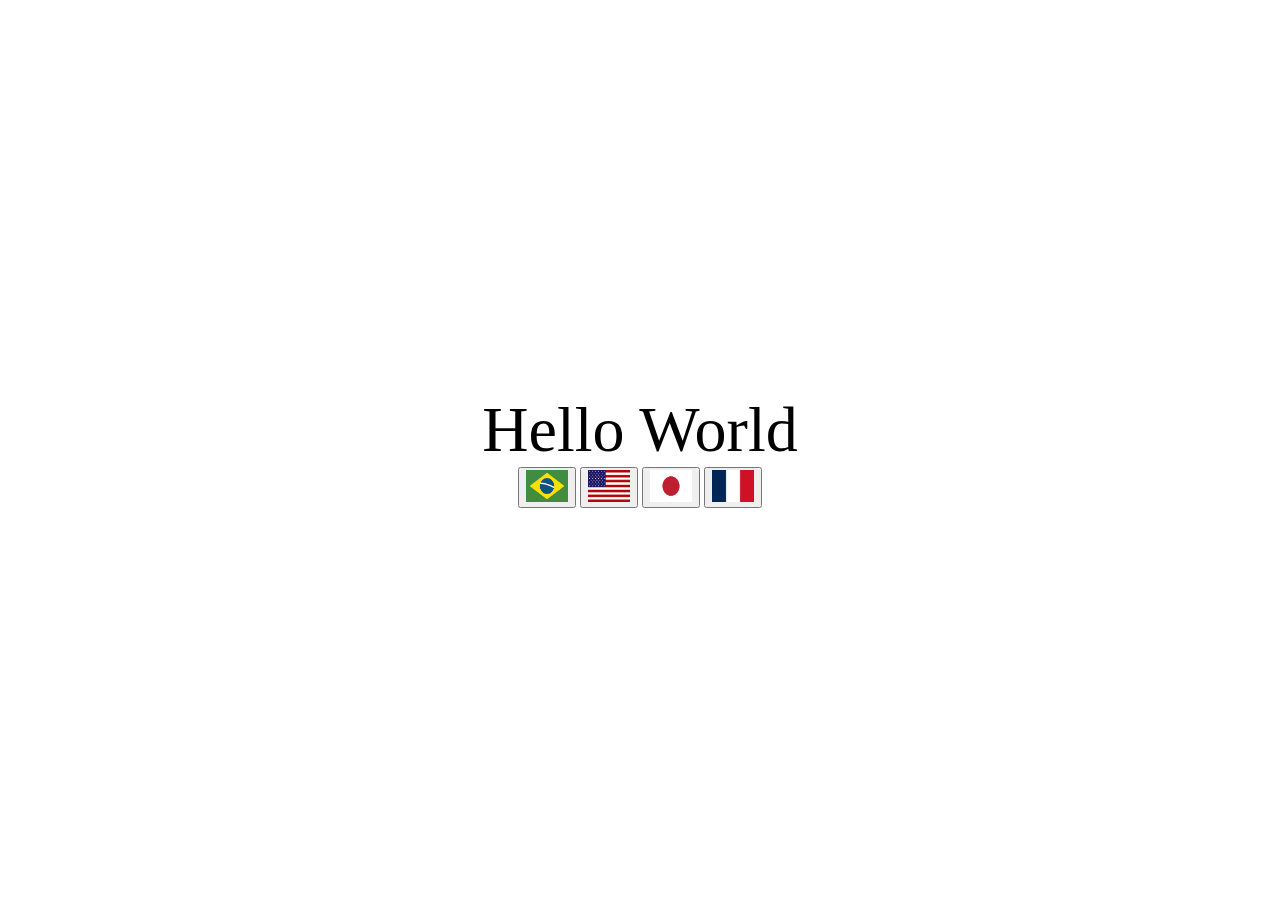
<file: index.html>
<!DOCTYPE html>
<html>
	<head>
	
		<title>Hello World!</title>
		<meta charset="utf-8">
		<meta name="application-name" content="HelloWorld">
		<meta name="viewport" content="widt=device-width, initial-scale=1.0">
		<link rel="stylesheet" href="styles.css">
		<script src="code.js"></script>
		
	</head>
		
	<body>
		<div class="center">
			<span class="msg" id="texto">Hello World</span>
			<div>
				<button id="bra" onclick="pais(this.id)"><img src="images/brasil.jpg" width="42" height="32"></button>
				<button id="eua" onclick="pais(this.id)"><img src="images/eua.webp" width="42" height="32"></button>
				<button id="jap" onclick="pais(this.id)"><img src="images/japao.webp" width="42" height="32"></button>
				<button id="fra" onclick="pais(this.id)"><img src="images/franca.png" width="42" height="32"></button>
			</div>
		</div>
</html>
</file>
<file: styles.css>
.center{
	width: 100%;
	height: 100%;
	display: flex;
	flex-flow: column wrap;
	align-items: center;
	justify-content: center;
}

html, body {
	padding: 0;
	margin: 0;
	height: 100%;
}

.msg{
		font-size: 64px;
}
</file>
